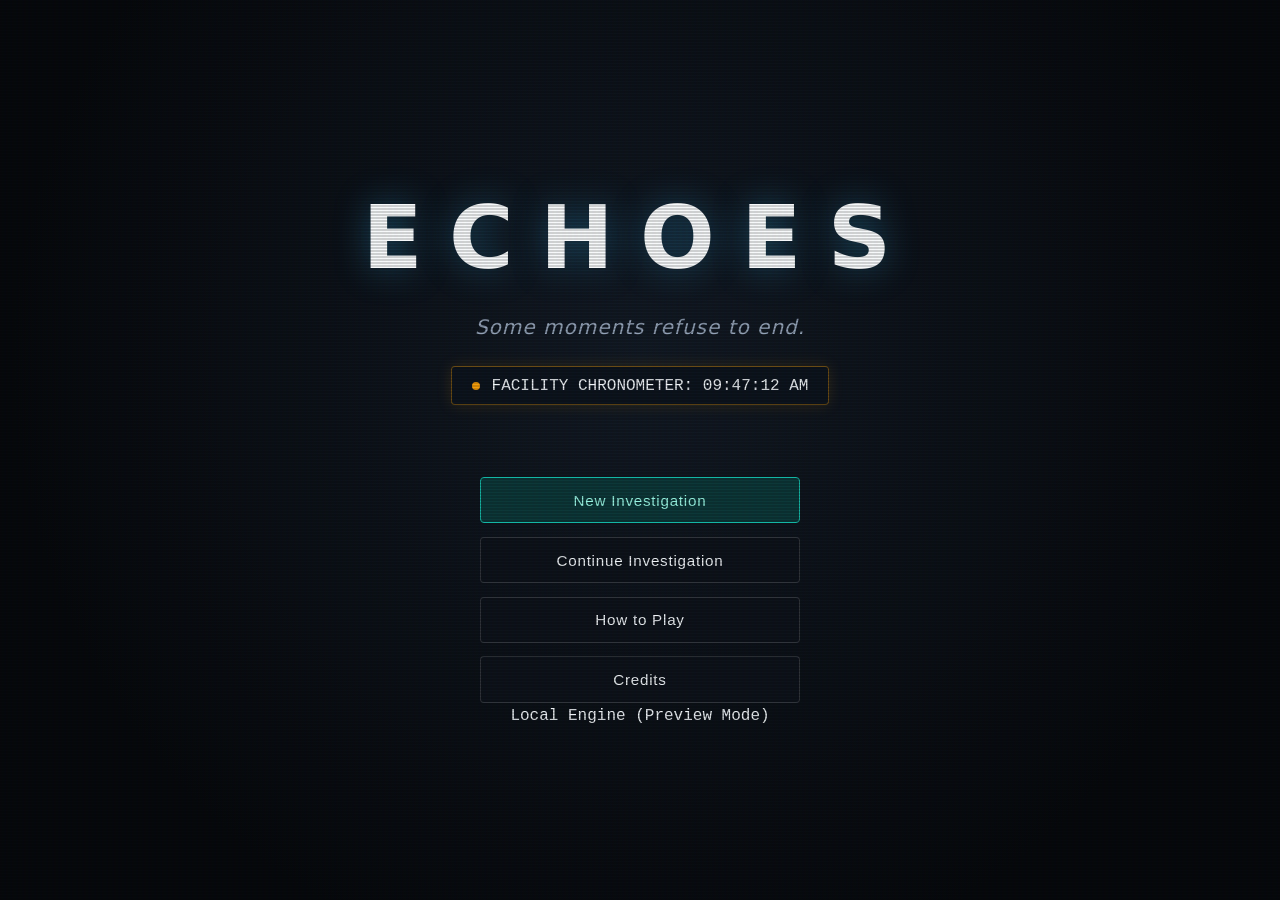
<file: index.html>
<!doctype html>
<html lang="en">
  <head>
    <meta charset="UTF-8" />
    <meta name="viewport" content="width=device-width, initial-scale=1.0" />
    <title>ECHOES — The Time-Loop Mystery</title>
    <meta name="description" content="An atmospheric, story-driven time-loop mystery game where you investigate an old research facility across repeating 10-minute loops." />
    <meta property="og:title" content="ECHOES — The Time-Loop Mystery" />
    <meta property="og:description" content="An atmospheric, story-driven time-loop mystery game where you investigate an old research facility across repeating 10-minute loops." />
    <meta property="og:type" content="website" />
    <meta name="twitter:card" content="summary_large_image" />
    <link rel="stylesheet" href="/src/css/style.css" />
  </head>
  <body>
    <!-- ===================================================================
         VIEW 1: TITLE SCREEN & MAIN MENU
         =================================================================== -->
    <main id="title-screen" class="view-screen">
      <div class="title-container">
        <div class="title-logo-lockup">
          <h1>ECHOES</h1>
          <p class="title-tagline">Some moments refuse to end.</p>
          <div class="title-clock-frozen">
            <span class="clock-dot"></span>
            <span class="font-mono text-xs text-amber-300 tracking-widest font-semibold">FACILITY CHRONOMETER: 09:47:12 AM</span>
          </div>
        </div>

        <div class="title-menu-actions">
          <button type="button" id="btn-new-game" class="btn-primary-menu btn-accent">
            New Investigation
          </button>
          <button type="button" id="btn-continue-game" class="btn-primary-menu" disabled>
            Continue Investigation
          </button>
          <button type="button" id="btn-how-to-play" class="btn-primary-menu">
            How to Play
          </button>
          <button type="button" id="btn-credits" class="btn-primary-menu">
            Credits
          </button>
        </div>

        <div class="mt-8 flex items-center justify-center">
          <div id="backend-status-pill" tabindex="0" role="button" aria-label="Backend status">
            <!-- Dynamic server status rendered via api.js -->
          </div>
        </div>
      </div>
    </main>

    <!-- ===================================================================
         VIEW 2: ACTIVE GAMEPLAY SCREEN
         =================================================================== -->
    <section id="game-screen" class="view-screen hidden">
      <!-- HUD Top Bar -->
      <header class="game-top-bar">
        <div class="flex items-center gap-4">
          <span class="hud-brand">ECHOES</span>
          <span id="hud-loop-counter" class="font-mono text-xs px-2.5 py-1 rounded bg-slate-800 text-teal-300 border border-slate-700">
            LOOP 01
          </span>
        </div>

        <div class="hud-metrics">
          <div class="hud-timer-badge">
            <div class="flex items-center gap-2">
              <span class="text-[10px] text-slate-400 font-mono uppercase">LOOP TIMELINE:</span>
              <span id="hud-timer-display" class="time-val font-mono">10:00</span>
            </div>
            <div class="hud-timer-progress-bar">
              <div id="hud-timer-progress" class="h-1 bg-teal-400" style="width: 100%;"></div>
            </div>
          </div>

          <button type="button" id="btn-pause-game" class="px-3 py-1 text-xs font-mono bg-slate-800 hover:bg-slate-700 text-slate-200 rounded border border-slate-700">
            PAUSE
          </button>

          <button type="button" id="btn-toggle-audio" class="px-3 py-1 text-xs font-mono bg-slate-800 hover:bg-slate-700 text-slate-300 rounded border border-slate-700">
            AUDIO: OFF
          </button>

          <button type="button" id="btn-force-reset" class="px-3 py-1 text-xs font-mono bg-rose-950/70 hover:bg-rose-900 border border-rose-800 text-rose-300 rounded">
            RESET LOOP
          </button>
        </div>
      </header>

      <!-- Main Game Layout (Room Viewport + Sidebar) -->
      <div class="game-layout">
        <!-- Room Viewport -->
        <div class="room-viewport">
          <div class="room-header flex items-start justify-between">
            <div>
              <div id="room-banner-sector" class="room-sector-kicker">Sector 7 — Ground Annex</div>
              <h2 id="room-banner-title" class="room-title">Security Office</h2>
              <p id="room-banner-desc" class="room-description">A dim watch station smelling of stale coffee and vacuum tubes.</p>
            </div>
            <div class="flex gap-2">
              <button type="button" id="btn-open-map" class="px-3 py-1.5 text-xs bg-slate-900 hover:bg-slate-800 text-slate-200 border border-slate-700 rounded flex items-center gap-1.5">
                <span>Facility Map</span>
              </button>
            </div>
          </div>

          <!-- Interactive SVG Room Illustration Scene -->
          <div id="room-scene-container" class="scene-canvas-box flex-1 min-h-[360px] flex items-center justify-center">
            <!-- Dynamic SVG injected via rooms.js -->
          </div>

          <!-- Adjacent Portals Navigation -->
          <div id="room-adjacent-nav" class="mt-3">
            <!-- Adjacent doorways injected dynamically -->
          </div>
        </div>

        <!-- Sidebar Panel -->
        <aside class="game-sidebar">
          <!-- Active Objective Card -->
          <div class="p-3.5 bg-slate-900/90 border border-slate-800 rounded">
            <div class="text-[10px] font-mono uppercase tracking-wider text-teal-400 mb-1">Current Objective</div>
            <p id="hud-active-objective" class="text-xs text-slate-200 leading-relaxed">
              Decipher the 4-digit code to open the security drawer in the Security Office.
            </p>
          </div>

          <!-- Evidence Summary Card & Notebook Trigger -->
          <div class="p-3.5 bg-slate-900/90 border border-slate-800 rounded">
            <div class="flex items-center justify-between mb-2">
              <span class="text-xs font-bold text-slate-200">Investigation Dossier</span>
              <span id="hud-evidence-count" class="font-mono text-xs text-teal-400">1/12</span>
            </div>
            <p class="text-xs text-slate-400 mb-3">All permanent discoveries survive timeline collapse and saved sessions.</p>
            <button type="button" id="btn-open-notebook" class="w-full py-2 text-xs bg-teal-950 hover:bg-teal-900 border border-teal-600/70 text-teal-300 font-medium rounded transition-colors">
              Open Notebook (Press 'N')
            </button>
          </div>

          <!-- Developer / Accessibility Options -->
          <div class="p-3 bg-slate-950 border border-slate-800/80 rounded mt-auto">
            <div class="text-[10px] font-mono text-slate-500 uppercase tracking-wider mb-2">Testing & Accessibility</div>
            <label class="flex items-center gap-2 cursor-pointer text-xs text-slate-400 hover:text-slate-200">
              <input type="checkbox" id="dev-timer-toggle" class="accent-teal-500" />
              <span>Fast 2-Minute Loop (Dev Testing)</span>
            </label>
            <div class="text-[10px] text-slate-500 mt-1">Shortens loop timer from 10 minutes to 2 minutes for rapid testing of resets and evidence retention.</div>
          </div>
        </aside>
      </div>
    </section>

    <!-- ===================================================================
         VIEW 3: ENDING EPILOGUE SCREEN
         =================================================================== -->
    <section id="ending-screen" class="view-screen hidden">
      <div class="title-container max-w-3xl mx-auto my-auto p-8 bg-slate-950 border border-slate-800 rounded-lg shadow-2xl">
        <div class="text-xs font-mono text-teal-400 uppercase tracking-widest mb-1">TIMELINE RESOLUTION COMPLETE</div>
        <h1 id="ending-screen-title" class="text-2xl md:text-3xl font-extrabold text-slate-100 mb-1">Ending 1 — Break The Loop</h1>
        <div id="ending-screen-subtitle" class="text-sm font-semibold text-amber-400 mb-4">Severing Spacetime</div>
        
        <p id="ending-screen-narrative" class="text-sm text-slate-300 leading-relaxed text-left p-4 bg-slate-900/80 border border-slate-800 rounded mb-6">
          <!-- Narrative injected dynamically -->
        </p>

        <!-- Final Statistics -->
        <div class="grid grid-cols-3 gap-3 w-full mb-6 text-center">
          <div class="p-3 bg-slate-900 border border-slate-800 rounded">
            <div class="text-[11px] text-slate-400 font-mono">LOOPS OCCURRED</div>
            <div id="ending-stat-loops" class="text-lg font-bold text-teal-400 font-mono">03</div>
          </div>
          <div class="p-3 bg-slate-900 border border-slate-800 rounded">
            <div class="text-[11px] text-slate-400 font-mono">CLUES RECOVERED</div>
            <div id="ending-stat-evidence" class="text-lg font-bold text-teal-400 font-mono">11/12</div>
          </div>
          <div class="p-3 bg-slate-900 border border-slate-800 rounded">
            <div class="text-[11px] text-slate-400 font-mono">PUZZLES SOLVED</div>
            <div id="ending-stat-puzzles" class="text-lg font-bold text-teal-400 font-mono">4/4</div>
          </div>
        </div>

        <button type="button" id="btn-replay-game" class="btn-primary-menu btn-accent w-full max-w-xs">
          Replay Investigation
        </button>
      </div>
    </section>

    <!-- ===================================================================
         MODALS & DIALOG OVERLAYS
         =================================================================== -->

    <!-- 1. Object Inspection Modal -->
    <div id="inspection-modal" class="modal-backdrop hidden" role="dialog" aria-modal="true">
      <div class="modal-dialog">
        <div class="modal-header">
          <div class="flex items-center gap-2">
            <span id="inspect-modal-new-badge" class="text-[10px] font-mono px-2 py-0.5 rounded bg-teal-950 text-teal-300 border border-teal-600 hidden">NEW EVIDENCE</span>
            <span id="inspect-modal-category" class="text-[10px] font-mono text-slate-400">OBSERVATION</span>
          </div>
          <button type="button" class="modal-close text-slate-400 hover:text-slate-100 text-sm font-mono">&times; CLOSE</button>
        </div>
        <div class="modal-body">
          <h3 id="inspect-modal-title" class="text-base font-bold text-slate-100 mb-2">Area Examination</h3>
          <p id="inspect-modal-desc" class="text-xs text-slate-300 leading-relaxed mb-3"></p>
          <div id="inspect-modal-quote" class="text-xs text-amber-200/90 italic p-3 bg-slate-950 border-l-2 border-amber-500 rounded hidden"></div>
        </div>
        <div class="modal-footer">
          <button type="button" class="modal-close px-3 py-1.5 text-xs bg-slate-800 hover:bg-slate-700 text-slate-200 rounded">
            Continue Investigation
          </button>
        </div>
      </div>
    </div>

    <!-- 2. Interactive Puzzle Modal -->
    <div id="puzzle-modal" class="modal-backdrop hidden" role="dialog" aria-modal="true">
      <div class="modal-dialog">
        <div class="modal-header">
          <h3 id="puzzle-modal-title" class="modal-title">Puzzle Mechanism</h3>
          <button type="button" class="modal-close text-slate-400 hover:text-slate-100 text-sm font-mono">&times; CANCEL</button>
        </div>
        <div class="modal-body">
          <p id="puzzle-modal-desc" class="text-xs text-slate-400 mb-4"></p>
          <div id="puzzle-feedback" class="puzzle-feedback-box hidden mb-3"></div>
          <div id="puzzle-content">
            <!-- Dynamic puzzle content from puzzles.js -->
          </div>
        </div>
      </div>
    </div>

    <!-- 3. Investigation Notebook Modal -->
    <div id="notebook-modal" class="modal-backdrop hidden" role="dialog" aria-modal="true">
      <div class="modal-dialog modal-dialog-large h-[85vh]">
        <div class="modal-header">
          <h3 class="modal-title">ECHOES Investigation Notebook</h3>
          <button type="button" class="modal-close text-slate-400 hover:text-slate-100 text-sm font-mono">&times; CLOSE (ESC)</button>
        </div>
        <div id="notebook-content" class="modal-body flex-1 overflow-hidden p-4">
          <!-- Dynamic notebook rendered via notebook.js -->
        </div>
      </div>
    </div>

    <!-- 4. Evidence Detail Zoom Modal -->
    <div id="evidence-detail-modal" class="modal-backdrop hidden" role="dialog" aria-modal="true">
      <div class="modal-dialog">
        <div class="modal-header">
          <div>
            <span id="evidence-detail-category" class="text-[10px] font-mono text-teal-400 uppercase">DOCUMENT</span>
            <h3 id="evidence-detail-title" class="text-sm font-bold text-slate-100">Item Title</h3>
          </div>
          <button type="button" class="modal-close text-slate-400 hover:text-slate-100 text-sm font-mono">&times; BACK</button>
        </div>
        <div class="modal-body">
          <div id="evidence-detail-room" class="text-[11px] font-mono text-slate-400 mb-2">Location: Security Office</div>
          <p id="evidence-detail-desc" class="text-xs text-slate-300 leading-relaxed mb-3"></p>
          <div id="evidence-detail-quote" class="text-xs text-amber-200/90 italic p-3 bg-slate-950 border-l-2 border-teal-500 rounded hidden"></div>
        </div>
      </div>
    </div>

    <!-- 5. Facility Map Modal -->
    <div id="facility-map-modal" class="modal-backdrop hidden" role="dialog" aria-modal="true">
      <div class="modal-dialog">
        <div class="modal-header">
          <h3 class="modal-title">Astraea Facility Floor Plan</h3>
          <button type="button" class="modal-close text-slate-400 hover:text-slate-100 text-sm font-mono">&times; CLOSE</button>
        </div>
        <div class="modal-body">
          <p class="text-xs text-slate-400 mb-4">Click any unlocked room to navigate through the sector corridors:</p>
          
          <div class="grid grid-cols-2 gap-3">
            <button type="button" class="p-3 bg-slate-900 border border-slate-700 hover:border-teal-500 rounded text-left" data-map-room="SECURITY_OFFICE">
              <div class="text-[10px] font-mono text-teal-400">SECTOR 07</div>
              <div class="text-xs font-bold text-slate-200">Security Office</div>
              <div class="text-[11px] text-slate-400">Shift terminals, clock, locked drawer</div>
            </button>
            <button type="button" class="p-3 bg-slate-900 border border-slate-700 hover:border-teal-500 rounded text-left" data-map-room="RESEARCH_LAB">
              <div class="text-[10px] font-mono text-teal-400">SECTOR 04</div>
              <div class="text-xs font-bold text-slate-200">Research Laboratory</div>
              <div class="text-[11px] text-slate-400">Resonance machine, isotope specimens</div>
            </button>
            <button type="button" class="p-3 bg-slate-900 border border-slate-700 hover:border-teal-500 rounded text-left" data-map-room="ARCHIVE_ROOM">
              <div class="text-[10px] font-mono text-teal-400">SECTOR 03</div>
              <div class="text-xs font-bold text-slate-200">Archive Room</div>
              <div class="text-[11px] text-slate-400">Classified dossiers, UV desk, safe</div>
            </button>
            <button type="button" class="p-3 bg-slate-900 border border-slate-700 hover:border-teal-500 rounded text-left" data-map-room="OBSERVATION_CORRIDOR">
              <div class="text-[10px] font-mono text-teal-400">TRANSIT SPINE</div>
              <div class="text-xs font-bold text-slate-200">Observation Corridor</div>
              <div class="text-[11px] text-slate-400">Blast window, temporal shadows</div>
            </button>
          </div>

          <div class="mt-3">
            <button type="button" class="w-full p-3 bg-slate-900 border border-slate-700 hover:border-teal-500 rounded text-left" data-map-room="CONTROL_ROOM">
              <div class="text-[10px] font-mono text-teal-400">SECTOR 01 — INNER SANCTUM</div>
              <div class="text-xs font-bold text-slate-200">Control Room (Timeline Core)</div>
              <div class="text-[11px] text-slate-400">Timeline sequencer, manual SCRAM lever</div>
            </button>
          </div>
        </div>
      </div>
    </div>

    <!-- 6. Ending Resolution Choice Modal -->
    <div id="ending-choice-modal" class="modal-backdrop hidden" role="dialog" aria-modal="true">
      <div class="modal-dialog modal-dialog-large">
        <div class="modal-header">
          <h3 class="modal-title">Central Timeline Resolution Interface</h3>
          <button type="button" class="modal-close text-slate-400 hover:text-slate-100 text-sm font-mono">&times; CANCEL</button>
        </div>
        <div class="modal-body space-y-3">
          <p class="text-xs text-slate-300">
            The timeline sequence is verified. How will you resolve the temporal recursion at Astraea Annex 4?
          </p>

          <!-- Ending Option 1 -->
          <label class="block p-3 bg-slate-900 border border-slate-700 hover:border-slate-500 rounded cursor-pointer">
            <div class="flex items-center gap-2 mb-1">
              <input type="radio" name="ending_selection" value="BREAK_THE_LOOP" checked class="accent-teal-500" />
              <span class="text-xs font-bold text-slate-200">Ending 1 — Break The Loop (Manual SCRAM)</span>
            </div>
            <p class="text-xs text-slate-400 ml-5">
              Pull the mechanical core dampeners. The recursive field fractures and you escape into the morning light, but the research records incinerate in ash.
            </p>
          </label>

          <!-- Ending Option 2 -->
          <label class="block p-3 bg-slate-900 border border-slate-700 hover:border-slate-500 rounded cursor-pointer">
            <div class="flex items-center gap-2 mb-1">
              <input type="radio" name="ending_selection" value="PRESERVE_THE_MEMORY" class="accent-teal-500" />
              <span class="text-xs font-bold text-slate-200">Ending 2 — Preserve The Memory (Orbital Broadcast)</span>
            </div>
            <p class="text-xs text-slate-400 ml-5">
              Transmit the full 10-year research archive to an orbital relay so humanity learns the truth, but your own consciousness drifts into chronometric static.
            </p>
          </label>

          <!-- Ending Option 3 (Secret) -->
          <label id="ending-option-3-wrapper" class="block p-3 bg-slate-900 border border-teal-800 rounded cursor-pointer opacity-40">
            <div class="flex items-center justify-between gap-2 mb-1">
              <div class="flex items-center gap-2">
                <input type="radio" name="ending_selection" value="THE_FINAL_ECHO" id="ending-choice-3" disabled class="accent-teal-500" />
                <span class="text-xs font-bold text-teal-300">Ending 3 — The Final Echo (Harmonic Synchronization)</span>
              </div>
              <span id="ending-3-badge" class="text-[10px] font-mono text-slate-500">[SECRET ENDING LOCKED]</span>
            </div>
            <p class="text-xs text-slate-400 ml-5">
              Tune the chrono-resonance coils to 432.8 Hz at the microsecond of 09:47:12. The paradox resolves peacefully, saving the facility and Dr. Evelyn Vane!
            </p>
          </label>
        </div>
        <div class="modal-footer">
          <button type="button" class="modal-close px-3 py-1.5 text-xs bg-slate-800 hover:bg-slate-700 text-slate-300 rounded">
            Cancel
          </button>
          <button type="button" id="btn-execute-ending" class="px-4 py-1.5 text-xs bg-teal-600 hover:bg-teal-500 text-white font-bold rounded">
            Execute Timeline Directive
          </button>
        </div>
      </div>
    </div>

    <!-- 7. Loop Reset Transition Overlay -->
    <div id="loop-transition-overlay" class="hidden">
      <div class="text-center font-mono space-y-2">
        <div class="text-amber-400 text-sm tracking-widest animate-pulse">09:47:12 AM — SPACETIME RECURSION COLLAPSE</div>
        <div class="text-xs text-slate-400">Rebuilding temporal coordinate matrix...</div>
      </div>
    </div>

    <!-- 8. Loop Reset Debrief Modal -->
    <div id="loop-debrief-modal" class="modal-backdrop hidden" role="dialog" aria-modal="true">
      <div class="modal-dialog">
        <div class="modal-header">
          <h3 id="debrief-loop-title" class="modal-title">Loop Initiated</h3>
        </div>
        <div class="modal-body space-y-3">
          <p id="debrief-narrative" class="text-xs text-slate-300 leading-relaxed italic p-3 bg-slate-950 border-l-2 border-teal-500 rounded">
            <!-- Debrief text from loopService.js -->
          </p>
          <div class="pt-2">
            <div class="text-[11px] font-mono text-slate-400 uppercase mb-1">Environmental Anomalies Noted:</div>
            <ul id="debrief-changes-list" class="space-y-1"></ul>
          </div>
        </div>
        <div class="modal-footer">
          <button type="button" id="btn-debrief-continue" class="px-4 py-1.5 text-xs bg-teal-600 hover:bg-teal-500 text-white font-semibold rounded">
            Resume Investigation
          </button>
        </div>
      </div>
    </div>

    <!-- 9. Pause Overlay -->
    <div id="pause-overlay" class="modal-backdrop hidden">
      <div class="text-center p-6 bg-slate-950 border border-slate-800 rounded-lg max-w-sm">
        <div class="text-lg font-bold text-slate-100 mb-2 font-mono">INVESTIGATION PAUSED</div>
        <p class="text-xs text-slate-400 mb-4">
          The 10-minute timeline is frozen. Accessibility & testing mode active.
        </p>
        <button type="button" id="btn-resume-overlay" class="px-4 py-2 text-xs bg-teal-600 hover:bg-teal-500 text-white font-semibold rounded">
          Resume Investigation (Space)
        </button>
      </div>
    </div>

    <!-- 10. Confirmation Modals -->
    <div id="confirm-new-game-modal" class="modal-backdrop hidden">
      <div class="modal-dialog max-w-sm">
        <div class="modal-header">
          <h3 class="modal-title">Start New Investigation?</h3>
        </div>
        <div class="modal-body">
          <p class="text-xs text-slate-300">
            An existing investigation is currently saved. Starting a new investigation will overwrite your collected evidence and loop progress.
          </p>
        </div>
        <div class="modal-footer">
          <button type="button" class="modal-close px-3 py-1.5 text-xs bg-slate-800 hover:bg-slate-700 text-slate-300 rounded">
            Cancel
          </button>
          <button type="button" id="btn-confirm-new-yes" class="px-3 py-1.5 text-xs bg-rose-600 hover:bg-rose-500 text-white font-semibold rounded">
            Overwrite & Start Fresh
          </button>
        </div>
      </div>
    </div>

    <div id="confirm-reset-modal" class="modal-backdrop hidden">
      <div class="modal-dialog max-w-sm">
        <div class="modal-header">
          <h3 class="modal-title">Force Loop Reset?</h3>
        </div>
        <div class="modal-body">
          <p class="text-xs text-slate-300">
            Triggering an immediate temporal collapse will return you to 09:47:12 AM in the Security Office. All permanent evidence and solved puzzles will be retained.
          </p>
        </div>
        <div class="modal-footer">
          <button type="button" class="modal-close px-3 py-1.5 text-xs bg-slate-800 hover:bg-slate-700 text-slate-300 rounded">
            Cancel
          </button>
          <button type="button" id="btn-confirm-reset-yes" class="px-3 py-1.5 text-xs bg-rose-600 hover:bg-rose-500 text-white font-semibold rounded">
            Trigger Collapse
          </button>
        </div>
      </div>
    </div>

    <!-- 11. How to Play Modal -->
    <div id="how-to-play-modal" class="modal-backdrop hidden">
      <div class="modal-dialog">
        <div class="modal-header">
          <h3 class="modal-title">How to Play — Project ECHOES</h3>
          <button type="button" class="modal-close text-slate-400 hover:text-slate-100 text-sm font-mono">&times; CLOSE</button>
        </div>
        <div class="modal-body space-y-3 text-xs text-slate-300 leading-relaxed">
          <div class="p-2.5 bg-slate-900 border border-slate-800 rounded">
            <span class="font-bold text-teal-300">1. The 10-Minute Timeline:</span>
            <p class="mt-0.5 text-slate-400">You are trapped inside Astraea Annex 4 where the same 10 minutes repeat endlessly. When the timer hits 00:00, spacetime collapses and the loop resets.</p>
          </div>
          <div class="p-2.5 bg-slate-900 border border-slate-800 rounded">
            <span class="font-bold text-teal-300">2. Persistent Notebook:</span>
            <p class="mt-0.5 text-slate-400">All collected documents, codes, and puzzle solutions survive the loop reset. What you learn in Loop 1 remains recorded in Loop 2, 3, and beyond!</p>
          </div>
          <div class="p-2.5 bg-slate-900 border border-slate-800 rounded">
            <span class="font-bold text-teal-300">3. Environmental Evolution:</span>
            <p class="mt-0.5 text-slate-400">Subsequent loops reveal new environmental clues—such as a temporal shadow reflection on the corridor glass and decrypted lab safe files.</p>
          </div>
          <div class="p-2.5 bg-slate-900 border border-slate-800 rounded">
            <span class="font-bold text-teal-300">4. Three Distinct Endings:</span>
            <p class="mt-0.5 text-slate-400">Solve the 4 interconnected puzzles to reach the Control Room. Choose between breaking the loop, broadcasting the archive, or unlocking the secret harmonic synchronization ending.</p>
          </div>
        </div>
      </div>
    </div>

    <!-- 12. Credits Modal -->
    <div id="credits-modal" class="modal-backdrop hidden">
      <div class="modal-dialog max-w-sm">
        <div class="modal-header">
          <h3 class="modal-title">Project Credits</h3>
          <button type="button" class="modal-close text-slate-400 hover:text-slate-100 text-sm font-mono">&times; CLOSE</button>
        </div>
        <div class="modal-body text-xs text-slate-300 space-y-2">
          <p class="font-semibold text-slate-100">ECHOES — The Time-Loop Mystery</p>
          <p class="text-slate-400">Developed as an original computer engineering student project exploring interactive state machines, client-server web architecture, and narrative game design.</p>
          <div class="pt-2 border-t border-slate-800 text-[11px] text-slate-400">
            <div>Technologies: Java Standard Edition, Vanilla JavaScript, Semantic HTML5, Custom CSS3.</div>
            <div class="mt-1">Zero external game engines, AI APIs, or CSS frameworks.</div>
          </div>
        </div>
      </div>
    </div>

    <!-- 13. Backend Connection Modal -->
    <div id="backend-modal" class="modal-backdrop hidden">
      <div class="modal-dialog">
        <div class="modal-header">
          <h3 class="modal-title">Architecture & Backend Connection</h3>
          <button type="button" class="modal-close text-slate-400 hover:text-slate-100 text-sm font-mono">&times; CLOSE</button>
        </div>
        <div class="modal-body text-xs text-slate-300 space-y-3 leading-relaxed">
          <p>
            Project ECHOES features a dual-mode system architecture:
          </p>
          <div class="p-3 bg-slate-900 border border-slate-800 rounded">
            <div class="font-bold text-teal-300 mb-1">Local Java Backend Server (port 8080):</div>
            <p class="text-slate-400">The authoritative Java backend (<code class="text-slate-200">GameServer.java</code>) runs locally using standard JDK HTTP Server. To compile and run:</p>
            <pre class="bg-black/60 p-2 rounded text-[11px] font-mono text-emerald-400 mt-1">javac -d bin backend/src/*.java
java -cp bin echoes.GameServer 8080</pre>
          </div>
          <div class="p-3 bg-slate-900 border border-slate-800 rounded">
            <div class="font-bold text-sky-300 mb-1">Web Preview Mode (In-Browser Engine):</div>
            <p class="text-slate-400">When running inside online sandboxes or without Java installed, the game automatically operates via the built-in local engine (<code class="text-slate-200">engine.js</code>) with 100% identical state progression, timer, puzzles, and multiple endings.</p>
          </div>
        </div>
      </div>
    </div>

    <script type="module" src="/src/js/app.js"></script>
  </body>
</html>
</file>
<file: src/css/style.css>
/* ==========================================================================
   ECHOES — THE TIME-LOOP MYSTERY
   Cinematic, Atmospheric, Retro-Terminal Meets Modern Indie Mystery Game
   ========================================================================== */

:root {
  --bg-abyss: #07090d;
  --bg-surface: #0e131b;
  --bg-panel: #141b26;
  --bg-card: #192230;
  
  --border-subtle: rgba(255, 255, 255, 0.08);
  --border-medium: rgba(255, 255, 255, 0.14);
  --border-focus: #38bdf8;

  --text-primary: #f1f5f9;
  --text-secondary: #94a3b8;
  --text-muted: #64748b;

  --accent-blue: #38bdf8;
  --accent-teal: #2dd4bf;
  --accent-teal-dark: #0f766e;
  --accent-amber: #f59e0b;
  --accent-amber-glow: rgba(245, 158, 11, 0.25);
  --accent-red: #ef4444;
  --accent-emerald: #10b981;

  --font-mono: ui-monospace, SFMono-Regular, Menlo, Monaco, Consolas, "Liberation Mono", "Courier New", monospace;
  --font-sans: system-ui, -apple-system, BlinkMacSystemFont, "Segoe UI", Roboto, "Helvetica Neue", Arial, sans-serif;
}

*, *::before, *::after {
  box-sizing: border-box;
  margin: 0;
  padding: 0;
}

body {
  background-color: var(--bg-abyss);
  color: var(--text-primary);
  font-family: var(--font-sans);
  line-height: 1.5;
  min-height: 100vh;
  overflow-x: hidden;
  position: relative;
  -webkit-font-smoothing: antialiased;
}

/* Subtle CRT Scanlines & Grain Overlay */
body::before {
  content: "";
  position: fixed;
  top: 0;
  left: 0;
  width: 100vw;
  height: 100vh;
  background: linear-gradient(
    rgba(18, 16, 16, 0) 50%, 
    rgba(0, 0, 0, 0.22) 50%
  ), linear-gradient(
    90deg,
    rgba(255, 0, 0, 0.015),
    rgba(0, 255, 0, 0.01),
    rgba(0, 0, 255, 0.015)
  );
  background-size: 100% 3px, 6px 100%;
  pointer-events: none;
  z-index: 9999;
  opacity: 0.75;
}

/* Accessibility Focus Outline */
:focus-visible {
  outline: 2px solid var(--border-focus);
  outline-offset: 2px;
}

/* Typography Helpers */
.font-mono {
  font-family: var(--font-mono);
  font-variant-numeric: tabular-nums;
}

/* Scrollbar Customization */
.custom-scrollbar::-webkit-scrollbar {
  width: 6px;
}
.custom-scrollbar::-webkit-scrollbar-track {
  background: var(--bg-surface);
}
.custom-scrollbar::-webkit-scrollbar-thumb {
  background: #334155;
  border-radius: 3px;
}
.custom-scrollbar::-webkit-scrollbar-thumb:hover {
  background: #475569;
}

/* Screen Transitions */
.view-screen {
  min-height: 100vh;
  display: flex;
  flex-direction: column;
}

/* ==========================================================================
   TITLE MENU SCREEN
   ========================================================================== */
.title-container {
  display: flex;
  flex-direction: column;
  align-items: center;
  justify-content: center;
  flex: 1;
  padding: 2.5rem 1.5rem;
  position: relative;
  text-align: center;
  background: radial-gradient(circle at 50% 40%, #131b26 0%, #07090d 75%);
}

.title-logo-lockup {
  margin-bottom: 2.5rem;
}

.title-logo-lockup h1 {
  font-size: clamp(3rem, 8vw, 5.5rem);
  font-weight: 800;
  letter-spacing: 0.3em;
  text-transform: uppercase;
  color: #f8fafc;
  text-shadow: 0 0 35px rgba(56, 189, 248, 0.35);
  margin-bottom: 0.5rem;
  animation: subtle-pulse 6s infinite ease-in-out;
}

.title-tagline {
  font-size: clamp(1rem, 2.5vw, 1.25rem);
  color: var(--text-secondary);
  font-weight: 300;
  letter-spacing: 0.05em;
  font-style: italic;
}

.title-clock-frozen {
  display: inline-flex;
  align-items: center;
  gap: 0.75rem;
  padding: 0.4rem 1.25rem;
  margin-top: 1.5rem;
  background: rgba(14, 21, 31, 0.9);
  border: 1px solid rgba(245, 158, 11, 0.4);
  border-radius: 4px;
  box-shadow: 0 0 15px rgba(245, 158, 11, 0.15);
}

.title-clock-frozen .clock-dot {
  width: 8px;
  height: 8px;
  border-radius: 50%;
  background-color: var(--accent-amber);
  animation: flicker-light 3s infinite;
}

.title-menu-actions {
  display: flex;
  flex-direction: column;
  gap: 0.85rem;
  width: 100%;
  max-width: 320px;
  margin-top: 2rem;
}

.btn-primary-menu {
  background: var(--bg-surface);
  border: 1px solid var(--border-medium);
  color: var(--text-primary);
  padding: 0.85rem 1.25rem;
  border-radius: 4px;
  font-size: 0.95rem;
  font-weight: 500;
  letter-spacing: 0.05em;
  cursor: pointer;
  transition: all 0.2s cubic-bezier(0.16, 1, 0.3, 1);
}

.btn-primary-menu:hover:not(:disabled) {
  background: #192331;
  border-color: var(--accent-teal);
  color: #5eead4;
  transform: translateY(-1px);
  box-shadow: 0 4px 12px rgba(45, 212, 191, 0.15);
}

.btn-accent {
  background: #0d3839;
  border-color: #14b8a6;
  color: #99f6e4;
}

.btn-accent:hover:not(:disabled) {
  background: #0f766e;
  border-color: #2dd4bf;
  color: #ffffff;
}

/* ==========================================================================
   GAME HUD & TOP BAR
   ========================================================================== */
.game-top-bar {
  display: flex;
  align-items: center;
  justify-content: space-between;
  padding: 0.75rem 1.5rem;
  background: #090d14;
  border-bottom: 1px solid var(--border-subtle);
  position: sticky;
  top: 0;
  z-index: 50;
  gap: 1.5rem;
}

.hud-brand {
  font-size: 1.1rem;
  font-weight: 800;
  letter-spacing: 0.18em;
  color: #e2e8f0;
  text-transform: uppercase;
}

.hud-metrics {
  display: flex;
  align-items: center;
  gap: 1.25rem;
}

.hud-timer-badge {
  display: flex;
  flex-direction: column;
  align-items: center;
  padding: 0.25rem 0.75rem;
  background: #0e1520;
  border: 1px solid #1e293b;
  border-radius: 4px;
}

.hud-timer-badge .time-val {
  font-size: 1.15rem;
  font-weight: 700;
  color: #38bdf8;
  letter-spacing: 0.05em;
}

.hud-timer-progress-bar {
  width: 100%;
  height: 2px;
  background: #1e293b;
  margin-top: 2px;
}

/* ==========================================================================
   MAIN GAME VIEWPORT & ROOM LAYOUT
   ========================================================================== */
.game-layout {
  display: grid;
  grid-template-columns: 1fr 340px;
  flex: 1;
  min-height: calc(100vh - 60px);
}

@media (max-width: 1024px) {
  .game-layout {
    grid-template-columns: 1fr;
  }
}

.room-viewport {
  display: flex;
  flex-direction: column;
  background: #06080c;
  padding: 1.25rem;
  border-right: 1px solid var(--border-subtle);
}

.room-header {
  margin-bottom: 0.85rem;
}

.room-sector-kicker {
  font-size: 0.75rem;
  text-transform: uppercase;
  letter-spacing: 0.1em;
  color: var(--accent-blue);
  font-family: var(--font-mono);
}

.room-title {
  font-size: 1.5rem;
  font-weight: 700;
  color: #f8fafc;
  margin-top: 0.15rem;
}

.room-description {
  font-size: 0.85rem;
  color: var(--text-secondary);
  max-width: 65ch;
  margin-top: 0.25rem;
}

/* SVG Scene Container */
.scene-canvas-box {
  width: 100%;
  background: #040608;
  border: 1px solid #1a2230;
  border-radius: 6px;
  overflow: hidden;
  position: relative;
  box-shadow: inset 0 0 30px rgba(0, 0, 0, 0.8);
}

.room-svg {
  width: 100%;
  height: auto;
  display: block;
}

/* Interactive Hotspot Elements */
.interactive-hotspot {
  cursor: pointer;
  transition: filter 0.2s ease, transform 0.2s ease;
}

.interactive-hotspot:hover {
  filter: drop-shadow(0 0 8px rgba(56, 189, 248, 0.5));
}

.interactive-hotspot:focus-visible {
  outline: 2px solid var(--accent-blue);
}

/* Sidebar Panel */
.game-sidebar {
  background: var(--bg-surface);
  padding: 1.25rem;
  display: flex;
  flex-direction: column;
  gap: 1.25rem;
  overflow-y: auto;
}

/* ==========================================================================
   KEYPAD & PUZZLE INTERFACES
   ========================================================================== */
.keypad-wrapper {
  max-width: 260px;
  margin: 0 auto;
}

.display-screen {
  background: #020617;
  border: 1px solid #334155;
  border-radius: 4px;
  padding: 0.75rem;
  font-size: 1.5rem;
  text-align: center;
  color: #38bdf8;
  letter-spacing: 0.25em;
  margin-bottom: 1rem;
  box-shadow: inset 0 2px 8px rgba(0, 0, 0, 0.6);
}

.keypad-grid {
  display: grid;
  grid-template-columns: repeat(3, 1fr);
  gap: 0.5rem;
}

.keypad-btn {
  background: #1e293b;
  border: 1px solid #475569;
  color: #f1f5f9;
  padding: 0.85rem 0.5rem;
  border-radius: 4px;
  font-size: 1rem;
  font-weight: 600;
  font-family: var(--font-mono);
  cursor: pointer;
  transition: all 0.15s ease;
}

.keypad-btn:hover:not(:disabled) {
  background: #334155;
  border-color: #94a3b8;
}

.keypad-btn.btn-enter {
  background: #065f46;
  border-color: #10b981;
  color: #a7f3d0;
}

.keypad-btn.btn-enter:hover:not(:disabled) {
  background: #047857;
  color: #ffffff;
}

/* Specimen Puzzle Cards */
.specimen-selection-row {
  display: grid;
  grid-template-columns: repeat(3, 1fr);
  gap: 0.75rem;
}

.specimen-card {
  background: #090e17;
  border: 1px solid #1e293b;
  border-radius: 6px;
  padding: 0.75rem;
  text-align: center;
  cursor: pointer;
  transition: all 0.2s ease;
}

.specimen-card:hover:not(:disabled) {
  border-color: var(--accent-blue);
  transform: translateY(-2px);
  background: #0f172a;
}

.specimen-icon {
  width: 36px;
  height: 36px;
  border-radius: 50%;
  margin: 0 auto 0.5rem auto;
  display: flex;
  align-items: center;
  justify-content: center;
}

/* ==========================================================================
   MODALS & OVERLAYS
   ========================================================================== */
.modal-backdrop {
  position: fixed;
  inset: 0;
  background: rgba(3, 6, 10, 0.85);
  backdrop-filter: blur(4px);
  display: flex;
  align-items: center;
  justify-content: center;
  padding: 1.25rem;
  z-index: 100;
}

.modal-dialog {
  background: var(--bg-surface);
  border: 1px solid var(--border-medium);
  border-radius: 6px;
  width: 100%;
  max-width: 600px;
  max-height: 90vh;
  display: flex;
  flex-direction: column;
  overflow: hidden;
  box-shadow: 0 10px 40px rgba(0, 0, 0, 0.75);
}

.modal-dialog-large {
  max-width: 820px;
}

.modal-header {
  padding: 1rem 1.25rem;
  border-bottom: 1px solid var(--border-subtle);
  display: flex;
  align-items: center;
  justify-content: space-between;
  background: #0a0f16;
}

.modal-title {
  font-size: 1rem;
  font-weight: 700;
  color: #f1f5f9;
  letter-spacing: 0.05em;
}

.modal-body {
  padding: 1.25rem;
  overflow-y: auto;
}

.modal-footer {
  padding: 0.85rem 1.25rem;
  border-top: 1px solid var(--border-subtle);
  display: flex;
  align-items: center;
  justify-content: flex-end;
  gap: 0.75rem;
  background: #0a0f16;
}

/* ==========================================================================
   LOOP RESET TRANSITION & ABERRATION
   ========================================================================== */
#loop-transition-overlay {
  position: fixed;
  inset: 0;
  background: #000;
  z-index: 999;
  display: flex;
  flex-direction: column;
  align-items: center;
  justify-content: center;
  animation: flash-collapse 1.8s forwards;
}

@keyframes flash-collapse {
  0% { opacity: 0; filter: blur(0); }
  25% { opacity: 0.95; background: #ffffff; filter: blur(8px); }
  50% { opacity: 1; background: #0c121d; filter: contrast(200%); }
  100% { opacity: 1; background: #05070a; filter: none; }
}

/* Animations */
@keyframes flicker-light {
  0%, 100% { opacity: 1; }
  45% { opacity: 0.7; }
  48% { opacity: 0.2; }
  52% { opacity: 0.8; }
  85% { opacity: 0.9; }
}

@keyframes subtle-pulse {
  0%, 100% { opacity: 0.95; }
  50% { opacity: 0.75; }
}

.corridor-flicker {
  animation: flicker-light 4s infinite;
}

.clock-twitch {
  transform-origin: 400px 90px;
  animation: twitch 1s infinite steps(1);
}

@keyframes twitch {
  0%, 90% { transform: rotate(0deg); }
  92% { transform: rotate(-6deg); }
  100% { transform: rotate(0deg); }
}

.specimen-float {
  animation: float-anim 3s infinite ease-in-out;
}

@keyframes float-anim {
  0%, 100% { transform: translateY(0); }
  50% { transform: translateY(-4px); }
}

.core-pulse {
  animation: core-glow-pulse 2.5s infinite ease-in-out;
}

@keyframes core-glow-pulse {
  0%, 100% { transform: scale(1); opacity: 0.9; }
  50% { transform: scale(1.04); opacity: 1; }
}

/* Reduced Motion Compliance */
@media (prefers-reduced-motion: reduce) {
  body::before,
  .clock-twitch,
  .corridor-flicker,
  .specimen-float,
  .core-pulse,
  #loop-transition-overlay {
    animation: none !important;
    transition: none !important;
  }
}

.hidden {
  display: none !important;
}
</file>
<file: frontend/css/style.css>
/* ==========================================================================
   ECHOES — THE TIME-LOOP MYSTERY
   Cinematic, Atmospheric, Retro-Terminal Meets Modern Indie Mystery Game
   ========================================================================== */

:root {
  --bg-abyss: #07090d;
  --bg-surface: #0e131b;
  --bg-panel: #141b26;
  --bg-card: #192230;
  
  --border-subtle: rgba(255, 255, 255, 0.08);
  --border-medium: rgba(255, 255, 255, 0.14);
  --border-focus: #38bdf8;

  --text-primary: #f1f5f9;
  --text-secondary: #94a3b8;
  --text-muted: #64748b;

  --accent-blue: #38bdf8;
  --accent-teal: #2dd4bf;
  --accent-teal-dark: #0f766e;
  --accent-amber: #f59e0b;
  --accent-amber-glow: rgba(245, 158, 11, 0.25);
  --accent-red: #ef4444;
  --accent-emerald: #10b981;

  --font-mono: ui-monospace, SFMono-Regular, Menlo, Monaco, Consolas, "Liberation Mono", "Courier New", monospace;
  --font-sans: system-ui, -apple-system, BlinkMacSystemFont, "Segoe UI", Roboto, "Helvetica Neue", Arial, sans-serif;
}

*, *::before, *::after {
  box-sizing: border-box;
  margin: 0;
  padding: 0;
}

body {
  background-color: var(--bg-abyss);
  color: var(--text-primary);
  font-family: var(--font-sans);
  line-height: 1.5;
  min-height: 100vh;
  overflow-x: hidden;
  position: relative;
  -webkit-font-smoothing: antialiased;
}

/* Subtle CRT Scanlines & Grain Overlay */
body::before {
  content: "";
  position: fixed;
  top: 0;
  left: 0;
  width: 100vw;
  height: 100vh;
  background: linear-gradient(
    rgba(18, 16, 16, 0) 50%, 
    rgba(0, 0, 0, 0.22) 50%
  ), linear-gradient(
    90deg,
    rgba(255, 0, 0, 0.015),
    rgba(0, 255, 0, 0.01),
    rgba(0, 0, 255, 0.015)
  );
  background-size: 100% 3px, 6px 100%;
  pointer-events: none;
  z-index: 9999;
  opacity: 0.75;
}

/* Accessibility Focus Outline */
:focus-visible {
  outline: 2px solid var(--border-focus);
  outline-offset: 2px;
}

/* Typography Helpers */
.font-mono {
  font-family: var(--font-mono);
  font-variant-numeric: tabular-nums;
}

/* Scrollbar Customization */
.custom-scrollbar::-webkit-scrollbar {
  width: 6px;
}
.custom-scrollbar::-webkit-scrollbar-track {
  background: var(--bg-surface);
}
.custom-scrollbar::-webkit-scrollbar-thumb {
  background: #334155;
  border-radius: 3px;
}
.custom-scrollbar::-webkit-scrollbar-thumb:hover {
  background: #475569;
}

/* Screen Transitions */
.view-screen {
  min-height: 100vh;
  display: flex;
  flex-direction: column;
}

/* ==========================================================================
   TITLE MENU SCREEN
   ========================================================================== */
.title-container {
  display: flex;
  flex-direction: column;
  align-items: center;
  justify-content: center;
  flex: 1;
  padding: 2.5rem 1.5rem;
  position: relative;
  text-align: center;
  background: radial-gradient(circle at 50% 40%, #131b26 0%, #07090d 75%);
}

.title-logo-lockup {
  margin-bottom: 2.5rem;
}

.title-logo-lockup h1 {
  font-size: clamp(3rem, 8vw, 5.5rem);
  font-weight: 800;
  letter-spacing: 0.3em;
  text-transform: uppercase;
  color: #f8fafc;
  text-shadow: 0 0 35px rgba(56, 189, 248, 0.35);
  margin-bottom: 0.5rem;
  animation: subtle-pulse 6s infinite ease-in-out;
}

.title-tagline {
  font-size: clamp(1rem, 2.5vw, 1.25rem);
  color: var(--text-secondary);
  font-weight: 300;
  letter-spacing: 0.05em;
  font-style: italic;
}

.title-clock-frozen {
  display: inline-flex;
  align-items: center;
  gap: 0.75rem;
  padding: 0.4rem 1.25rem;
  margin-top: 1.5rem;
  background: rgba(14, 21, 31, 0.9);
  border: 1px solid rgba(245, 158, 11, 0.4);
  border-radius: 4px;
  box-shadow: 0 0 15px rgba(245, 158, 11, 0.15);
}

.title-clock-frozen .clock-dot {
  width: 8px;
  height: 8px;
  border-radius: 50%;
  background-color: var(--accent-amber);
  animation: flicker-light 3s infinite;
}

.title-menu-actions {
  display: flex;
  flex-direction: column;
  gap: 0.85rem;
  width: 100%;
  max-width: 320px;
  margin-top: 2rem;
}

.btn-primary-menu {
  background: var(--bg-surface);
  border: 1px solid var(--border-medium);
  color: var(--text-primary);
  padding: 0.85rem 1.25rem;
  border-radius: 4px;
  font-size: 0.95rem;
  font-weight: 500;
  letter-spacing: 0.05em;
  cursor: pointer;
  transition: all 0.2s cubic-bezier(0.16, 1, 0.3, 1);
}

.btn-primary-menu:hover:not(:disabled) {
  background: #192331;
  border-color: var(--accent-teal);
  color: #5eead4;
  transform: translateY(-1px);
  box-shadow: 0 4px 12px rgba(45, 212, 191, 0.15);
}

.btn-accent {
  background: #0d3839;
  border-color: #14b8a6;
  color: #99f6e4;
}

.btn-accent:hover:not(:disabled) {
  background: #0f766e;
  border-color: #2dd4bf;
  color: #ffffff;
}

/* ==========================================================================
   GAME HUD & TOP BAR
   ========================================================================== */
.game-top-bar {
  display: flex;
  align-items: center;
  justify-content: space-between;
  padding: 0.75rem 1.5rem;
  background: #090d14;
  border-bottom: 1px solid var(--border-subtle);
  position: sticky;
  top: 0;
  z-index: 50;
  gap: 1.5rem;
}

.hud-brand {
  font-size: 1.1rem;
  font-weight: 800;
  letter-spacing: 0.18em;
  color: #e2e8f0;
  text-transform: uppercase;
}

.hud-metrics {
  display: flex;
  align-items: center;
  gap: 1.25rem;
}

.hud-timer-badge {
  display: flex;
  flex-direction: column;
  align-items: center;
  padding: 0.25rem 0.75rem;
  background: #0e1520;
  border: 1px solid #1e293b;
  border-radius: 4px;
}

.hud-timer-badge .time-val {
  font-size: 1.15rem;
  font-weight: 700;
  color: #38bdf8;
  letter-spacing: 0.05em;
}

.hud-timer-progress-bar {
  width: 100%;
  height: 2px;
  background: #1e293b;
  margin-top: 2px;
}

/* ==========================================================================
   MAIN GAME VIEWPORT & ROOM LAYOUT
   ========================================================================== */
.game-layout {
  display: grid;
  grid-template-columns: 1fr 340px;
  flex: 1;
  min-height: calc(100vh - 60px);
}

@media (max-width: 1024px) {
  .game-layout {
    grid-template-columns: 1fr;
  }
}

.room-viewport {
  display: flex;
  flex-direction: column;
  background: #06080c;
  padding: 1.25rem;
  border-right: 1px solid var(--border-subtle);
}

.room-header {
  margin-bottom: 0.85rem;
}

.room-sector-kicker {
  font-size: 0.75rem;
  text-transform: uppercase;
  letter-spacing: 0.1em;
  color: var(--accent-blue);
  font-family: var(--font-mono);
}

.room-title {
  font-size: 1.5rem;
  font-weight: 700;
  color: #f8fafc;
  margin-top: 0.15rem;
}

.room-description {
  font-size: 0.85rem;
  color: var(--text-secondary);
  max-width: 65ch;
  margin-top: 0.25rem;
}

/* SVG Scene Container */
.scene-canvas-box {
  width: 100%;
  background: #040608;
  border: 1px solid #1a2230;
  border-radius: 6px;
  overflow: hidden;
  position: relative;
  box-shadow: inset 0 0 30px rgba(0, 0, 0, 0.8);
}

.room-svg {
  width: 100%;
  height: auto;
  display: block;
}

/* Interactive Hotspot Elements */
.interactive-hotspot {
  cursor: pointer;
  transition: filter 0.2s ease, transform 0.2s ease;
}

.interactive-hotspot:hover {
  filter: drop-shadow(0 0 8px rgba(56, 189, 248, 0.5));
}

.interactive-hotspot:focus-visible {
  outline: 2px solid var(--accent-blue);
}

/* Sidebar Panel */
.game-sidebar {
  background: var(--bg-surface);
  padding: 1.25rem;
  display: flex;
  flex-direction: column;
  gap: 1.25rem;
  overflow-y: auto;
}

/* ==========================================================================
   KEYPAD & PUZZLE INTERFACES
   ========================================================================== */
.keypad-wrapper {
  max-width: 260px;
  margin: 0 auto;
}

.display-screen {
  background: #020617;
  border: 1px solid #334155;
  border-radius: 4px;
  padding: 0.75rem;
  font-size: 1.5rem;
  text-align: center;
  color: #38bdf8;
  letter-spacing: 0.25em;
  margin-bottom: 1rem;
  box-shadow: inset 0 2px 8px rgba(0, 0, 0, 0.6);
}

.keypad-grid {
  display: grid;
  grid-template-columns: repeat(3, 1fr);
  gap: 0.5rem;
}

.keypad-btn {
  background: #1e293b;
  border: 1px solid #475569;
  color: #f1f5f9;
  padding: 0.85rem 0.5rem;
  border-radius: 4px;
  font-size: 1rem;
  font-weight: 600;
  font-family: var(--font-mono);
  cursor: pointer;
  transition: all 0.15s ease;
}

.keypad-btn:hover:not(:disabled) {
  background: #334155;
  border-color: #94a3b8;
}

.keypad-btn.btn-enter {
  background: #065f46;
  border-color: #10b981;
  color: #a7f3d0;
}

.keypad-btn.btn-enter:hover:not(:disabled) {
  background: #047857;
  color: #ffffff;
}

/* Specimen Puzzle Cards */
.specimen-selection-row {
  display: grid;
  grid-template-columns: repeat(3, 1fr);
  gap: 0.75rem;
}

.specimen-card {
  background: #090e17;
  border: 1px solid #1e293b;
  border-radius: 6px;
  padding: 0.75rem;
  text-align: center;
  cursor: pointer;
  transition: all 0.2s ease;
}

.specimen-card:hover:not(:disabled) {
  border-color: var(--accent-blue);
  transform: translateY(-2px);
  background: #0f172a;
}

.specimen-icon {
  width: 36px;
  height: 36px;
  border-radius: 50%;
  margin: 0 auto 0.5rem auto;
  display: flex;
  align-items: center;
  justify-content: center;
}

/* ==========================================================================
   MODALS & OVERLAYS
   ========================================================================== */
.modal-backdrop {
  position: fixed;
  inset: 0;
  background: rgba(3, 6, 10, 0.85);
  backdrop-filter: blur(4px);
  display: flex;
  align-items: center;
  justify-content: center;
  padding: 1.25rem;
  z-index: 100;
}

.modal-dialog {
  background: var(--bg-surface);
  border: 1px solid var(--border-medium);
  border-radius: 6px;
  width: 100%;
  max-width: 600px;
  max-height: 90vh;
  display: flex;
  flex-direction: column;
  overflow: hidden;
  box-shadow: 0 10px 40px rgba(0, 0, 0, 0.75);
}

.modal-dialog-large {
  max-width: 820px;
}

.modal-header {
  padding: 1rem 1.25rem;
  border-bottom: 1px solid var(--border-subtle);
  display: flex;
  align-items: center;
  justify-content: space-between;
  background: #0a0f16;
}

.modal-title {
  font-size: 1rem;
  font-weight: 700;
  color: #f1f5f9;
  letter-spacing: 0.05em;
}

.modal-body {
  padding: 1.25rem;
  overflow-y: auto;
}

.modal-footer {
  padding: 0.85rem 1.25rem;
  border-top: 1px solid var(--border-subtle);
  display: flex;
  align-items: center;
  justify-content: flex-end;
  gap: 0.75rem;
  background: #0a0f16;
}

/* ==========================================================================
   LOOP RESET TRANSITION & ABERRATION
   ========================================================================== */
#loop-transition-overlay {
  position: fixed;
  inset: 0;
  background: #000;
  z-index: 999;
  display: flex;
  flex-direction: column;
  align-items: center;
  justify-content: center;
  animation: flash-collapse 1.8s forwards;
}

@keyframes flash-collapse {
  0% { opacity: 0; filter: blur(0); }
  25% { opacity: 0.95; background: #ffffff; filter: blur(8px); }
  50% { opacity: 1; background: #0c121d; filter: contrast(200%); }
  100% { opacity: 1; background: #05070a; filter: none; }
}

/* Animations */
@keyframes flicker-light {
  0%, 100% { opacity: 1; }
  45% { opacity: 0.7; }
  48% { opacity: 0.2; }
  52% { opacity: 0.8; }
  85% { opacity: 0.9; }
}

@keyframes subtle-pulse {
  0%, 100% { opacity: 0.95; }
  50% { opacity: 0.75; }
}

.corridor-flicker {
  animation: flicker-light 4s infinite;
}

.clock-twitch {
  transform-origin: 400px 90px;
  animation: twitch 1s infinite steps(1);
}

@keyframes twitch {
  0%, 90% { transform: rotate(0deg); }
  92% { transform: rotate(-6deg); }
  100% { transform: rotate(0deg); }
}

.specimen-float {
  animation: float-anim 3s infinite ease-in-out;
}

@keyframes float-anim {
  0%, 100% { transform: translateY(0); }
  50% { transform: translateY(-4px); }
}

.core-pulse {
  animation: core-glow-pulse 2.5s infinite ease-in-out;
}

@keyframes core-glow-pulse {
  0%, 100% { transform: scale(1); opacity: 0.9; }
  50% { transform: scale(1.04); opacity: 1; }
}

/* Reduced Motion Compliance */
@media (prefers-reduced-motion: reduce) {
  body::before,
  .clock-twitch,
  .corridor-flicker,
  .specimen-float,
  .core-pulse,
  #loop-transition-overlay {
    animation: none !important;
    transition: none !important;
  }
}

.hidden {
  display: none !important;
}
</file>
